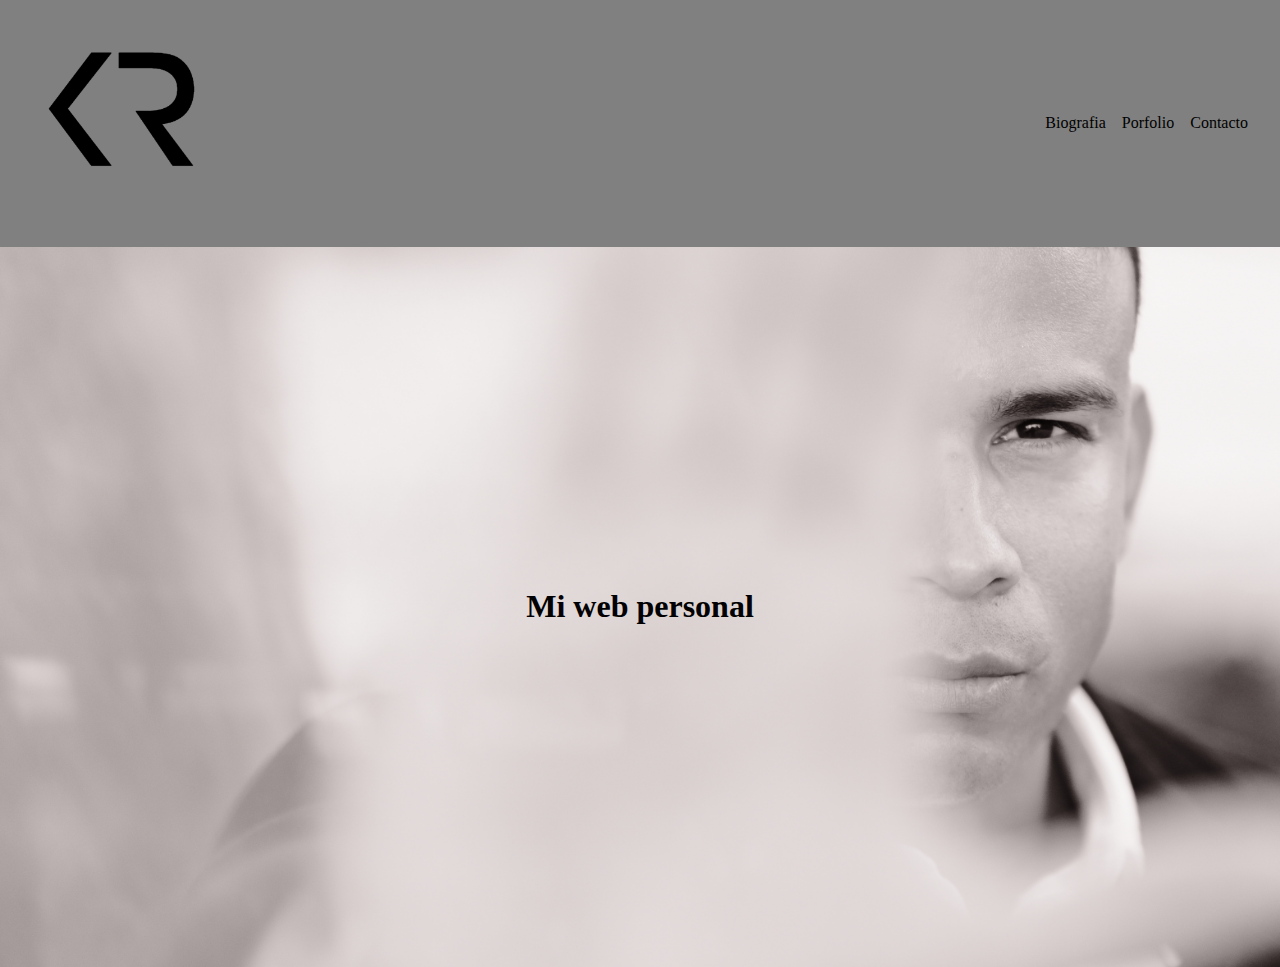
<file: index.html>
<!DOCTYPE html>
<html lang="es">
<head>
    <script></script>
    <meta charset="UTF-8">
    <meta name="viewport" content="width=device-width, initial-scale=1.0">
    <title>myweb</title>
    <link rel="stylesheet" href="./style.css">
</head>
<body>
    <header>

    <!--<p class="logo"> kenray</p>-->
    <img class= "logo"src="media/logonegro.png"></img>
    

    <nav class="nav">
        <ul class="nav-list">
        <li ><a class="link" href="./biografia.html" target="_blank">Biografia</a></li>
        <li ><a class="link" href="./porfolio.html" target="_blank">Porfolio</a></li>
        <li ><a class="link" href="./contacto.html" target="_blank">Contacto</a></li>
        </ul>
        
    </nav>
</header>   
        
    <section id="hero">
        <h1>Mi web personal</h1>
    </section>
    
   
    

    
</body>
</html>
</file>
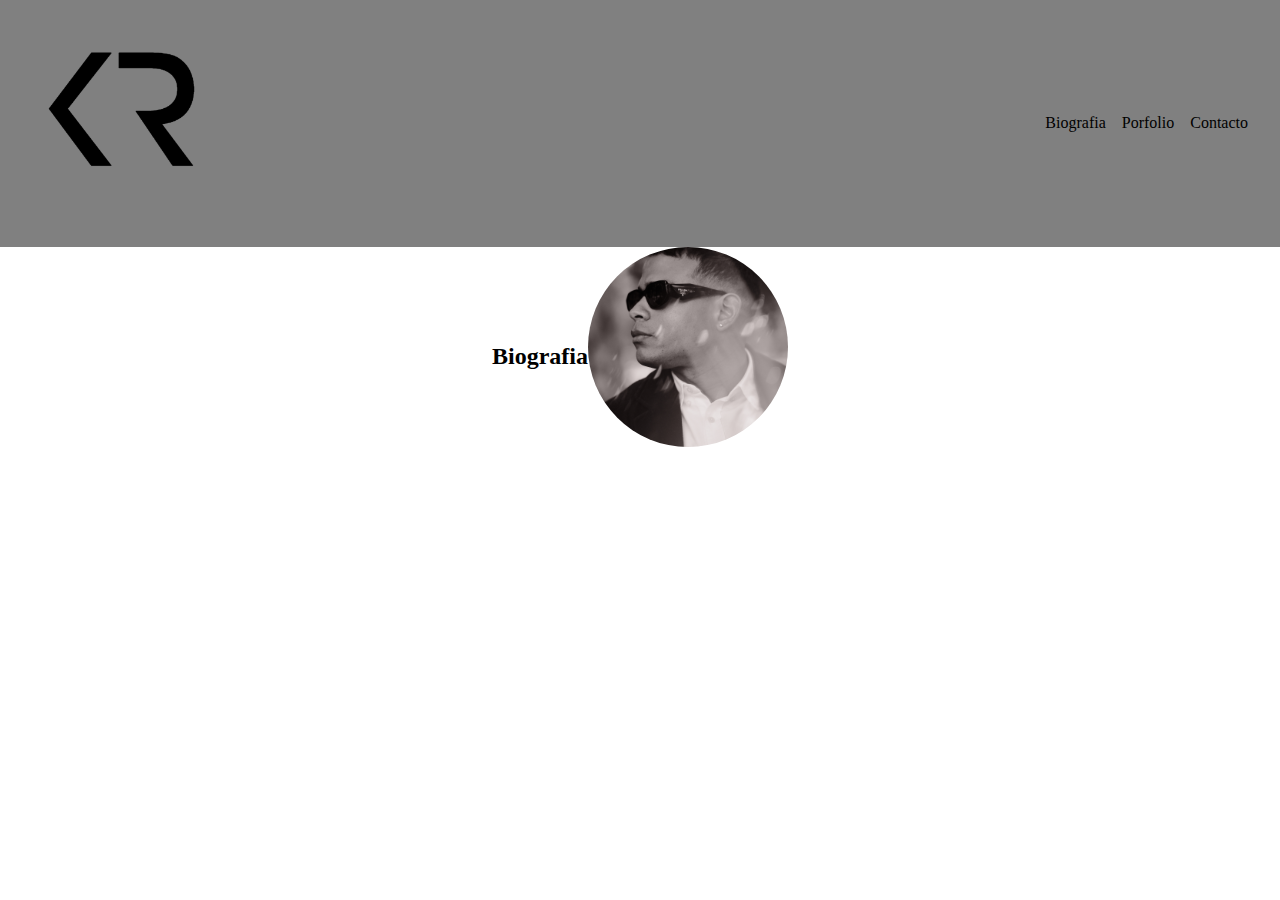
<file: biografia.html>
<!DOCTYPE html>
<html lang="es">
<head>
    <meta charset="UTF-8">
    <meta name="viewport" content="width=device-width, initial-scale=1.0">
    <title>Biografia</title>
    <link rel="stylesheet" href="./style.css">
</head>
<body>
    <header>

        <!--<p class="logo"> kenray</p>-->
        <img class= "logo"src="media/logonegro.png"></img>
        
    
        <nav class="nav">
            <ul class="nav-list">
                <li ><a class="link" href="./biografia.html" target="_blank">Biografia</a></li>
                <li ><a class="link" href="./porfolio.html" target="_blank">Porfolio</a></li>
                <li ><a class="link" href="./contacto.html" target="_blank">Contacto</a></li>
            </ul>
            
        </nav>
    </header> 
    <main>
        <section id="Biografia" class="Biografia-section">
            <h2>Biografia</h2>
            <div class="img-container">
                
            </div>
            
            <p>	</p>

        </section>
    </main>
</body>
</html>
</file>
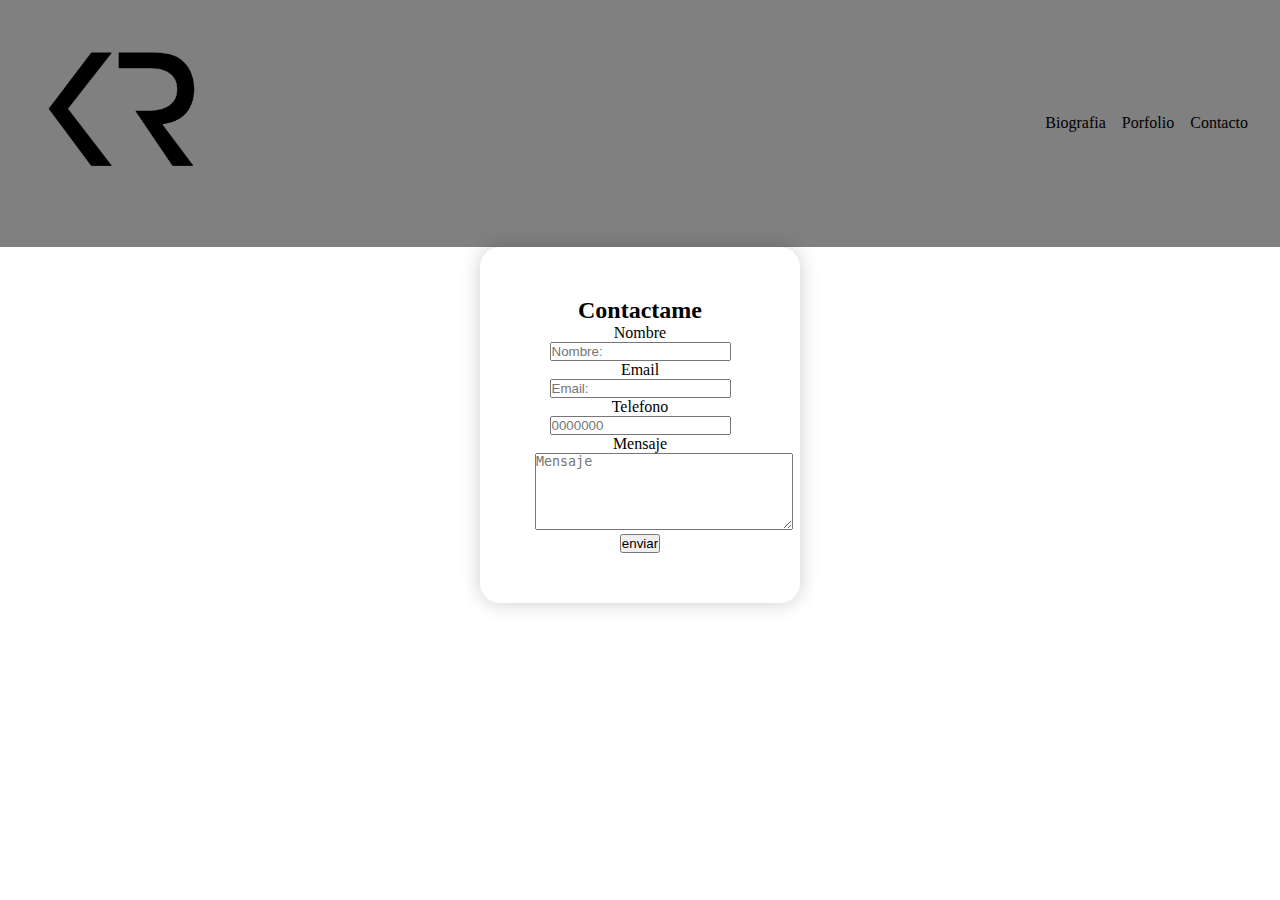
<file: contacto.html>
<!DOCTYPE html>
<html lang="es">
<head>
    <meta charset="UTF-8">
    <meta name="viewport" content="width=device-width, initial-scale=1.0">
    <title>Document</title>
    <link rel="stylesheet" href="./style.css">
    
</head>
<body>
    <header>

        <!--<p class="logo"> kenray</p>-->
        <img class= "logo"src="media/logonegro.png"></img>
        
    
        <nav class="nav">
            <ul class="nav-list">
            <li ><a class="link" href="./biografia.html" target="_blank">Biografia</a></li>
            <li ><a class="link" href="./porfolio.html" target="_blank">Porfolio</a></li>
            <li ><a class="link" href="./contacto.html" target="_blank">Contacto</a></li>
            </ul>
            
        </nav>
    </header> 
    <main>
        <section Contacto>

            <form class="form">

                <div class="input_group">
                    <h2>Contactame</h2>

                    <label for="name">Nombre</label>
                    <input type="text" name="name" id="name" placeholder="Nombre:">

                    <label for="email">Email</label>
                    <input type="email" name="email" id="email" placeholder="Email:">

                    <label for="phone">Telefono</label>
                    <input type="tel" name="phone" id="phone" placeholder="0000000">

                    <label for="Mensaje">Mensaje</label>
                    <textarea name="Mensaje" id="Mensaje" rows="5" cols="30" placeholder="Mensaje"></textarea>
                </div>

                <input class="btn" type="submit" value="enviar">

            </form>
    
        </section>
    </main>
</body>
</html>
</file>
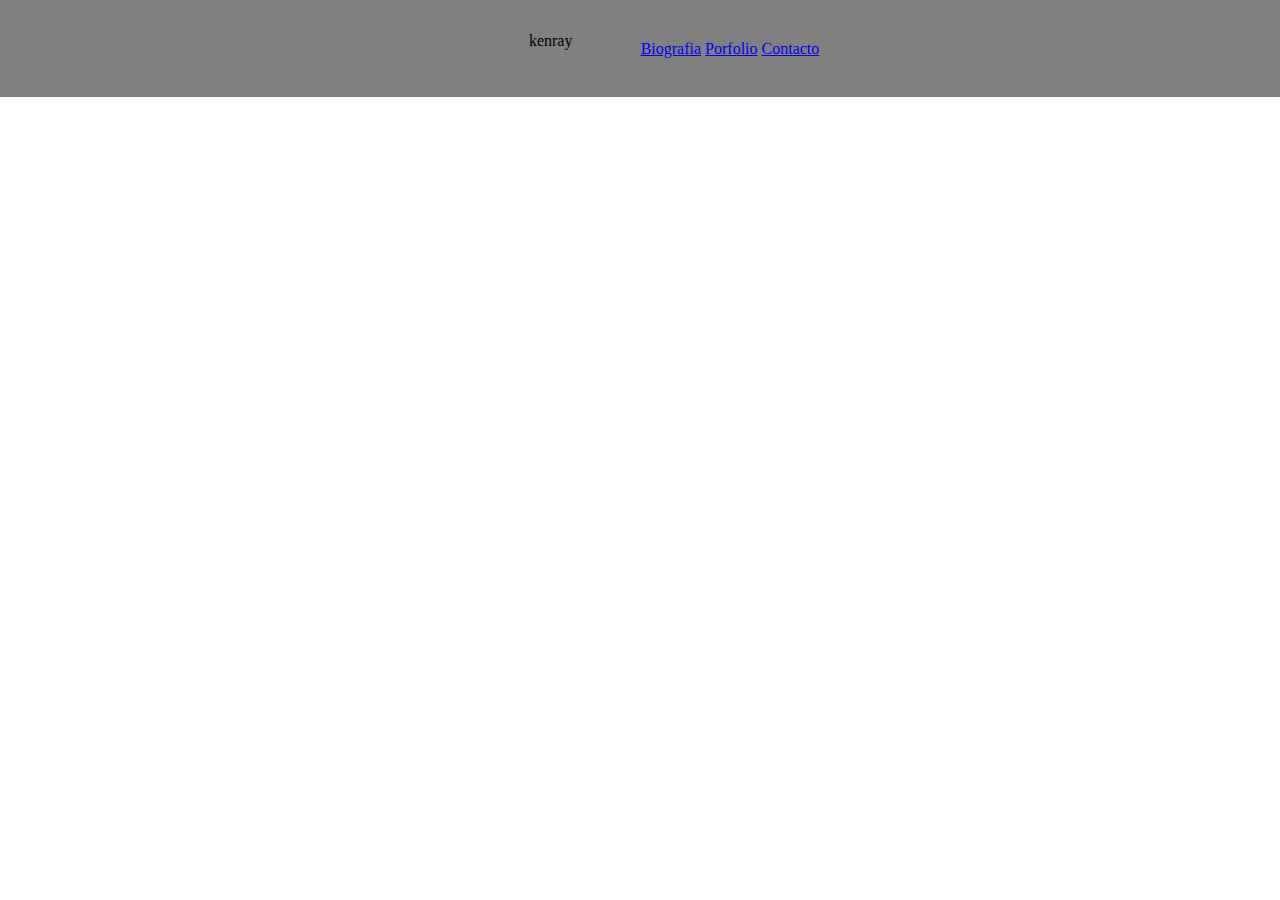
<file: porfolio.html>
<!DOCTYPE html>
<html lang="es">
<head>
    <meta charset="UTF-8">
    <meta name="viewport" content="width=device-width, initial-scale=1.0">
    <title>porfolio</title>
    <link rel="stylesheet" href="./style.css">
</head>
<body>
    <header>
        <div  class="container">
            <p class="logo"> kenray</p>
            <nav>
                <a href="./biografia.html" target="_blank">Biografia</a>
                <a href="./porfolio.html" target="_blank">Porfolio</a>
                <a href="./contacto.html" target="_blank">Contacto</a>
            </nav>
        </div>
    </header>
    
</body>
</html>
</file>
<file: style.css>
* {
    margin: 0;
    padding: 0;
    box-sizing: border-box;
}

form {
    padding: 50px 55px;
    box-shadow: 0 0 20px rgba(0,0,0,0.2);
    border-radius: 20px;
    text-align: center;
    width: 320px;
}

header {
    display: flex;
    align-items: center;
    justify-content: space-between;
    padding: 2rem;
    background-color: grey;
    
}
.logo{
    width: 180px;
    max-width: 100%;
    height: auto;
    margin-bottom: 15px;
}
.nav-list {
    list-style: none;
    display: flex;
    width: min(1200px,100%);
    margin: 0 auto;
    gap: 1rem
    ;
}

.nav-list li a{
    text-decoration: none;
    color: black;
}


    
#hero {
    display: flex;
    align-items: center;
    justify-items: center;
    text-align: center;
    flex-direction: column;
    height: 80vh;
    background-image: url(media/DSCF0036.JPG);
    background-size: cover;
    background-position: center;
    background-repeat: no-repeat;

}

.container{
    display: flex;
    align-items: center;
    justify-items: center;
    text-align: center;
    max-width: 1400px;
    margin: auto;

}
.img-container {
    display: flex;
    align-items: center;
    justify-items: center;
    width: 200px; 
    height: 200px;
    background-image: url("media/DSCF0042\ copia.JPG");
    background-size: cover;
    background-position: center;
    border-radius: 50%; 
    margin-bottom: 20px;
    
    
  }
  
section{
    display: flex;
    justify-content: center;
    align-items: center;
}
</file>
